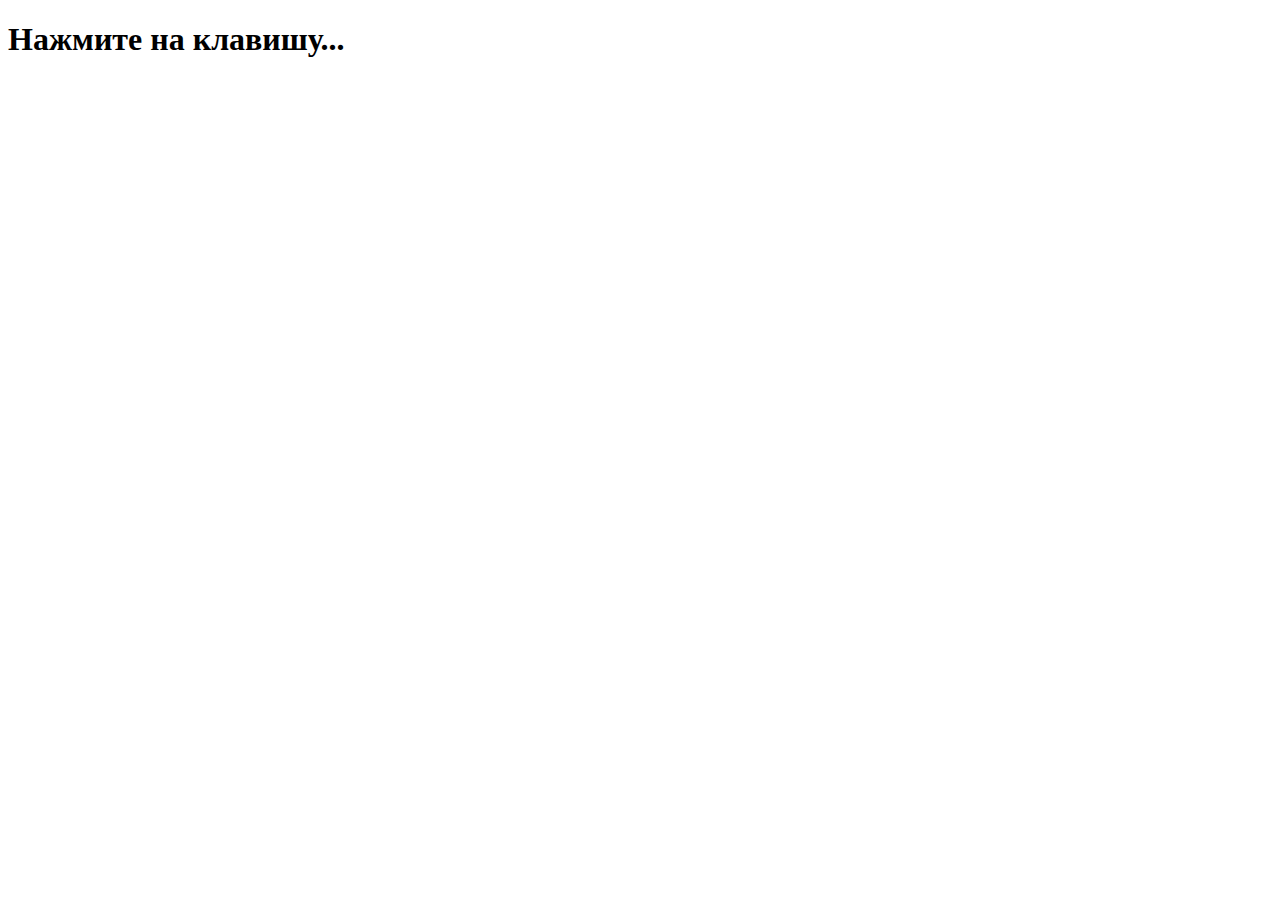
<file: code/keyboard-1.html>
<!DOCTYPE html>
<html>
<head>
    <title>Коды клавишь</title>
</head>
<body>
	<h1>Нажмите на клавишу...</h1>
	<p></p>
    <canvas id="canvas" width="400" height="400"></canvas>
    <script src="https://code.jquery.com/jquery-2.1.0.js"></script>
    <script>
    $("body").keydown(function (event) {
      console.log(event.keyCode);
      alert("Код клавиши: " + event.keyCode + "!");
    });
    console.log("-1. Всеволод html");
	  for (var i = 0; i < 10; i++) {
	    console.log(i + ". Всеволод html");
	  }
    </script>
</body>
</html>
</file>
